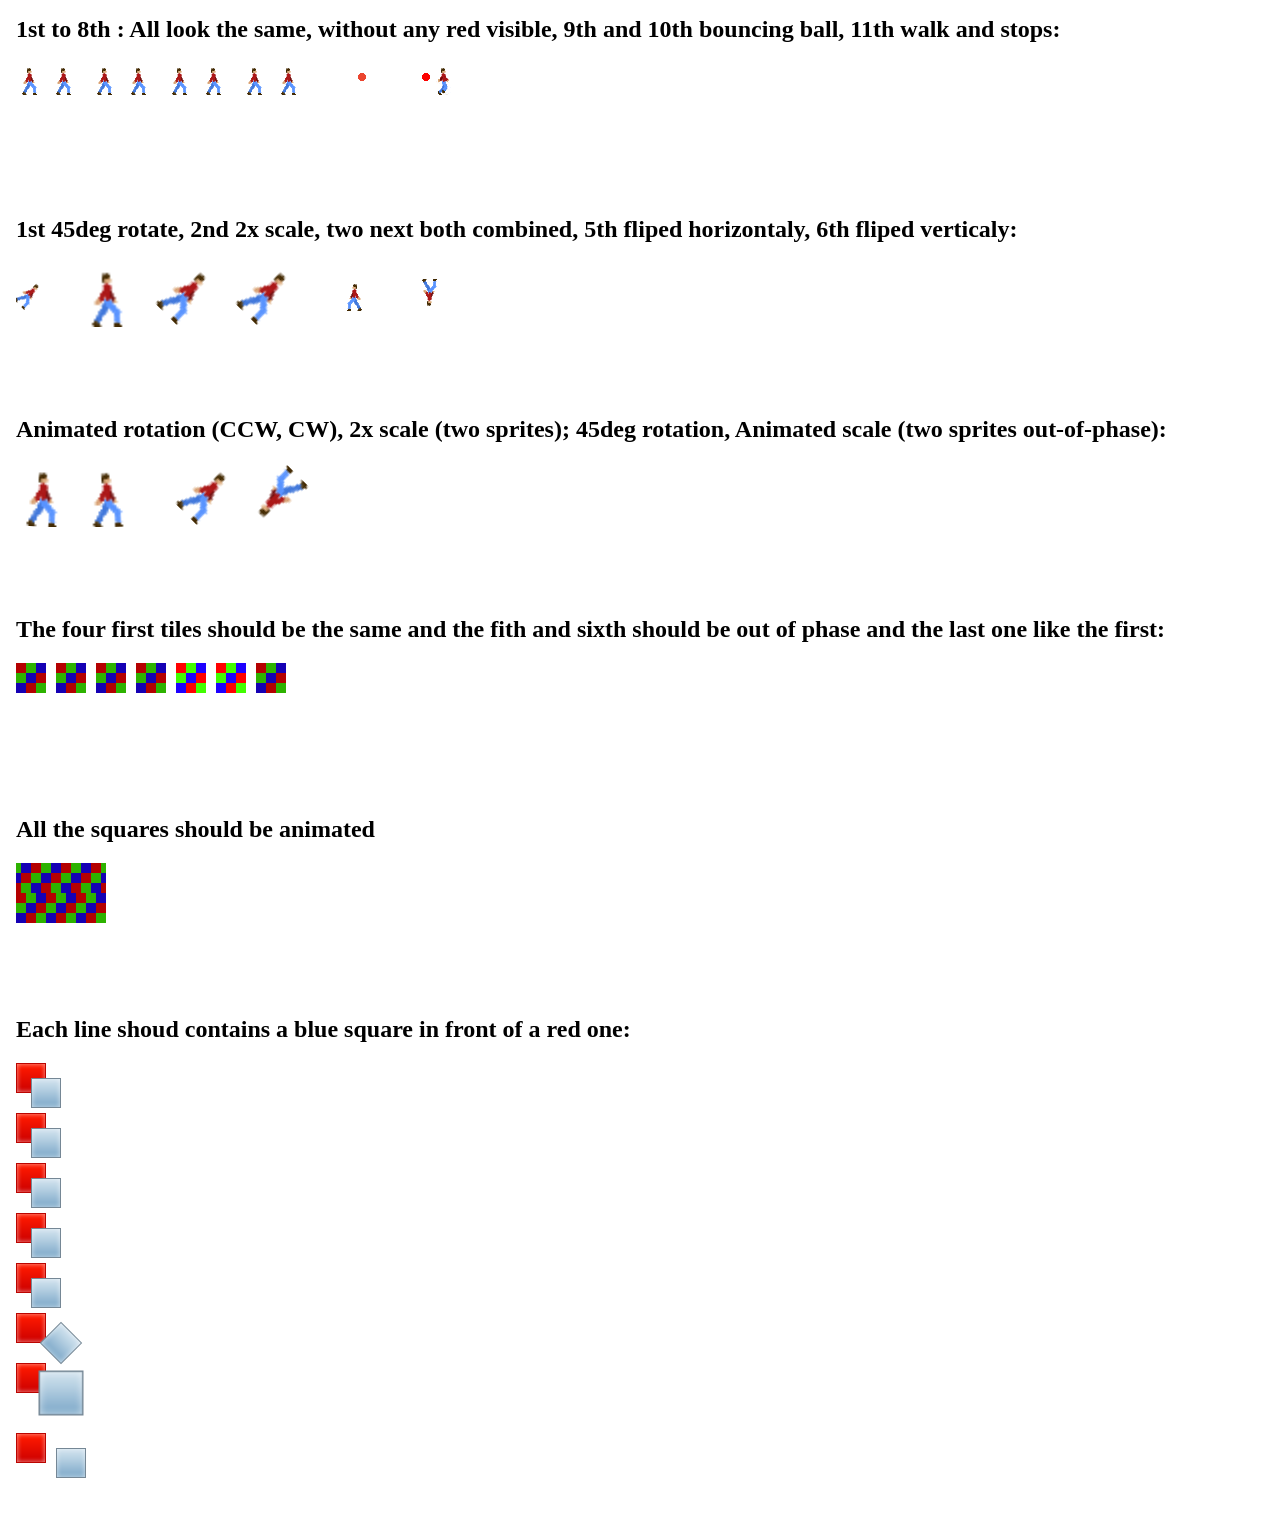
<file: js/gameQuery/tests/human/index.html>
<html>
<head><title>Human Test Suit</title></head>
<body>
    <iframe src="./Animation/type/test1.html" width="100%" height="200px" frameborder="0"></iframe>
    <iframe src="./transformation/test1.html" width="100%" height="200px" frameborder="0"></iframe>
    <iframe src="./transformation/test2.html" width="100%" height="200px" frameborder="0"></iframe>
    <iframe src="./tiles/test1.html" width="100%" height="200px" frameborder="0"></iframe>
    <iframe src="./tiles/test2.html" width="100%" height="200px" frameborder="0"></iframe>
    <iframe src="./collision/test1.html" width="100%" height="500px" frameborder="0"></iframe>
</body>
</html>
</file>
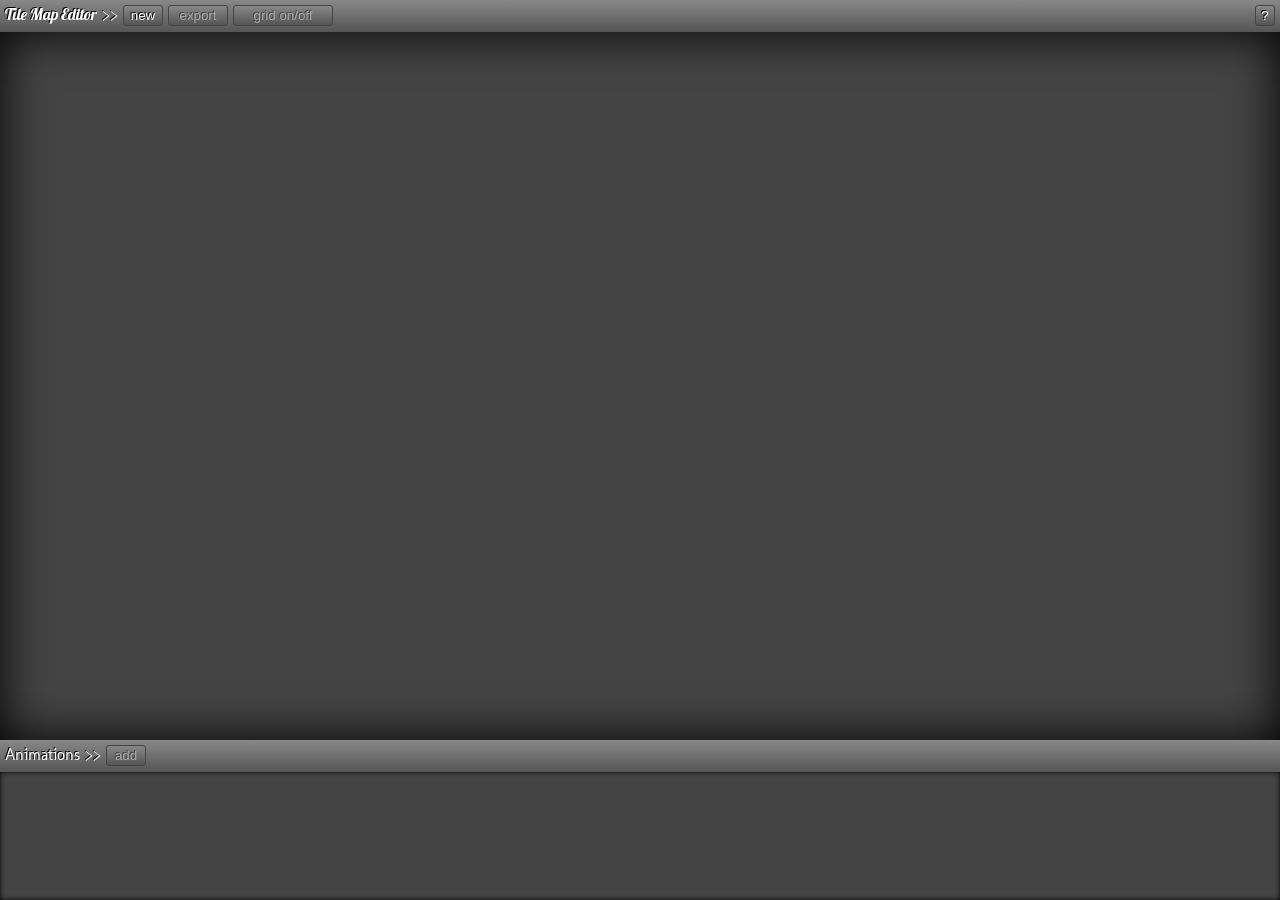
<file: js/gameQuery/tools/tilemapEditor/index.html>
<html>
<head>
	<title>Tile Map Editor</title>
	
	<link rel="shortcut icon" href="favicon.ico" />
 
	<link rel="stylesheet" type="text/css" href="css/reset.css">
	<link rel="stylesheet" type="text/css" href="css/custom.css">
	<script src="js/jquery-1.7.1.js" type="text/javascript"></script>
	<script src="js/script.js" type="text/javascript"></script>
	
	<link href='http://fonts.googleapis.com/css?family=Molengo' rel='stylesheet' type='text/css'>
    <link href='http://fonts.googleapis.com/css?family=Lobster' rel='stylesheet' type='text/css'>
</head>
<body>
	<div id="overlay">
        <div class="overlay" id="newOverlay">
            <div class="header lobster">
                Create a new Tilemap
            </div>
            <div class="content">
                <form id="newForm">
                    <table>
                        <tr>
                             <td><label>number of tiles</label></td>
                            <td><input class="intValue"  size="6" placeholder="width" id="newForm_input_map_width"/></td>
                            <td>x</td>
                            <td><input class="intValue" size="6" placeholder="height" id="newForm_input_map_height"/></td>
                        </tr>
                        <tr>
                            <td><label>size of a tile</label></td>
                            <td><input class="intValue" size="6" placeholder="width" id="newForm_input_tile_width"/></td>
                            <td>x</td>
                            <td><input class="intValue" size="6" placeholder="height" id="newForm_input_tile_height"/></td>
                        </tr>
                        <tr>
                            <td><label>type of animations</label></td>
                            <td colspan="3"><select name="decision" id="newForm_input_animations_type">
                                <option selected>simple animations</option>
                                <option>multi-animation</option>
                            </select></td>
                        </tr>
                        <tr>
                            <td colspan="4"><button id="newOK" name="ok">create</button><button class="right" id="newCancel" name="cancel">cancel</button></td>
                        </tr>
                    </table>
                </form>
            </div>
        </div>
        <div class="overlay" id="exportOverlay">
            <div class="header lobster">
                Generated Code
            </div>
            <div class="content">
                <form id="exportForm">
                	<textarea id="exportArea" style="font-family: monospace; height: 400px; width: 800px"></textarea>
                </form>
                <button class="right" id="addAnimationCancel" name="cancel" >Ok</button>
            </div>
        </div>
        <div class="overlay" id="addAnimationOverlay" style="width: 810px">
            <div class="header lobster">
                Add new animation
            </div>
            <div class="content">
                <form id="addAnimationForm">
                    <table style="width: 280px; float: left;">
                        <tr>
                            <td><label>name</label></td>
                            <td colspan="3"><input size="31" id="addAnimationForm_input_name"/></td>
                        </tr>
                        <tr>
                            <td><label>URL</label></td>
                            <td colspan="3"><input size="31" id="addAnimationForm_input_url"/></td>
                        </tr>
                        <tr>
                            <td><label># frame</label></td>
                            <td colspan="3"><input class="intValue" size="31" id="addAnimationForm_input_nbframes"/></td>
                        </tr>
                        <tr>
                            <td><label>rate (in ms)</label></td>
                            <td colspan="3"><input class="intValue" size="31" id="addAnimationForm_input_rate"/></td>
                        </tr>
                        <tr>
                            <td><label>X offset</label></td>
                            <td colspan="3"><input class="intValue" size="31" id="addAnimationForm_input_offsetx"/></td>
                        </tr>
                        <tr>
                            <td><label>Y offset</label></td>
                            <td colspan="3"><input class="intValue" size="31" id="addAnimationForm_input_offsety"/></td>
                        </tr>
                        <tr>
                            <td><label>delta</label></td>
                            <td colspan="3"><input class="intValue" size="31" id="addAnimationForm_input_delta"/></td>
                        </tr>
                        <tr class="multianimation">
                            <td><label>number of animations</label></td>
                            <td colspan="3"><input class="intValue" size="31" id="addAnimationForm_input_nbanimations"/></td>
                        </tr>
                        <tr class="multianimation">
                            <td><label>distance</label></td>
                            <td colspan="3"><input class="intValue" size="31" id="addAnimationForm_input_distance"/></td>
                        </tr>
                        <tr>
                            <td><label>Type</label></td>
                            <td colspan="3"><select name="decision" id="addAnimationForm_input_type">
                                <option selected>ANIMATION_VERTICAL</option>
                                <option>ANIMATION_HORIZONTAL</option>
                            </select></td>
                        </tr>
                    </table>
	                <div id="addAnimationImage" style="width: 518px; height: 300px; float: left;">
	                	<div id="addAnimationSelectionBox"></div>
	                </div>
	                <div id="addAnimationButtons" style="width: 800px;">
	                	<button id="addAnimationOK" name="ok">create</button><button class="right" id="addAnimationCancel" name="cancel">cancel</button>
	                </div>
                </form>
            </div>
        </div>
        <div class="overlay" id="helpOverlay" style="width: 690px;">
	        <div class="header lobster">
	            Help
	        </div>
	        <div class="content">
	            <iframe style="float: right; margin-left: 10px" src="http://player.vimeo.com/video/38842731?portrait=0&amp;color=ff9933" width="340" height="204" frameborder="0" webkitAllowFullScreen mozallowfullscreen allowFullScreen></iframe>
	            
	            <strong>About</strong>
	            <p>This is an editor that allow you to create simple tilemap to use with the <a href="http://gamequeryjs.com">gameQuery</a> engine. It's a pure client-side application which means that you can simply run it locally if you want. For the source code you can look at <a href="https://github.com/onaluf/gameQuery/tree/master/tools/tilemapEditor">github</a></p>
	            
	            <strong>Create a new map</strong>
	            <p>Click on the "new" button to start a new tile map. You will then need to enter the width and height of you map (in number of tiles) and the size of a tile. You can then choose what kind of animations will constitute the map.</p>
	            
	            <strong>Add an animation to the animation list</strong>
	            <p>Once you've created a map you can start adding animations. If you've chosen multi-animation you can only add one animation but it will automatically generate the others.</p>
	            
	            <strong>Remove an animation from the animation list </strong>
	            <p>Click the small cross in the upper-right corner of an animation to delete it, all the tile with this animations will be deleted too. Please note that if you delete a multi-animation, they will all be deleted.</p>
	            
	            <strong>Add an animation to a tile</strong>
	            <p>Select an animation from your list (if you don't have any, see abov on how to add one). Click any tile on the map to add the animation to it.</p>
	            
	            <strong>Remove an animation from a tile</strong>
	            <p>Select the tile and press "backspace". Note to select a tile without changing its animation just re-click on the currently selected animation to deselect it.</p>
	            
	            <strong>Expand or contract the tile map</strong>
	            <p>If you click on the +/- sign on the upper-right corner of the tile map a new colonne will be added (or removed). If you click on the +/- sign in the lower-right corner of the tile map a new line will be added (or removed) to the tile map.</p>
	
	            <button class="right" id="helpOk" name="cancel">Ok</button>
	        </div>
	    </div>
    </div>
	<div id="toolbarTile">
		<span>
			<span class="lobster">Tile Map Editor</span> &gt;&gt;
			<button id="newButton">new</button>
			<button id="saveButton" class="disabled" style="width: 60px">export</button>
			<button id="gridButton" class="disabled" style="width: 100px">grid on/off</button>
            <button id="helpButton" class="right">?</button>
		</span>
	</div>
	<div id="tilemap">
		<div id="tiles"></div>
		<div id="grid"></div>
	</div>
	
	<div id="toolbarAnimation">
		Animations >>
		<button id="addAnimationButton" class="disabled">add</button>
	</div>
	<div id="animations"></div>
</body>
</html>
</file>
<file: js/gameQuery/tools/tilemapEditor/css/custom.css>
/* Standard style redefinition */
body {
	background-color: #666;
	font-family: 'Molengo', arial, serif; 
	font-size: 12pt;
	color: white;
}
input {
    font-family: arial, serif; 
}
select {
    font-family: arial, serif; 
}

a{
	text-decoration: none;
	color: #FFF;
}
a:hover {
	text-decoration: underline;
}

button::-moz-focus-inner { border: 0; }
button {
	-moz-border-radius: 3px;
 	-webkit-border-radius: 3px;
	border-radius: 3px;
	
	border: thin solid #444;
	background-color: #666;
	color: white;
	text-shadow: -1px -1px 0px #000;
	
	background-image: -moz-linear-gradient(top, #888, #555);
	background-image: -webkit-gradient(linear,left top,left bottom,color-stop(0, #888),color-stop(1, #555));
	
	font-family: 'Inconsolata', arial, serif;
	font-size: 10pt;
	padding: 2px;
	width: 40px;
	
	cursor: pointer;
}
button:hover {
	background-color: #777;
    color: white;
	
	background-image: -moz-linear-gradient(top, #998, #665);
	background-image: -webkit-gradient(linear,left top,left bottom,color-stop(0, #998),color-stop(1, #667));	
}
button:active {
	-moz-box-shadow: inset 0px 0px 5px #000;
	-webkit-box-shadow: inset 0px 0px 5px #000;
	box-shadow: inset 0px 0px 5px #000;
}
button.disabled {
	color: #aaa;
	text-shadow: -1px -1px 0px #444;
	cursor: default;
}

button.gridButton {
	position: absolute;
	padding: 0;
	
	background: none;
	border: thin solid #FFF;
	color: #FFF;
	opacity: 0.35;
	
	font-size: 18px;
	font-weight: bold; 
	
	width: 21px;
	height: 21px;
	
	z-index: 50;
}
button.gridButton:hover {
	opacity: 1;
}
button#minusH {
	-moz-border-radius-topleft: 10px;
 	-webkit-border-top-left-radius: 10px;
	border-top-left-radius: 10px;
	-moz-border-radius-bottomleft: 10px;
 	-webkit-border-bottom-left-radius: 10px;
	border-bottom-left-radius: 10px;
}

button#plusH {
	-moz-border-radius-topright: 10px;
 	-webkit-border-top-right-radius: 10px;
	border-top-right-radius: 10px;
	-moz-border-radius-bottomright: 10px;
 	-webkit-border-bottom-right-radius: 10px;
	border-bottom-right-radius: 10px;
}
button#minusV {
	-moz-border-radius-topleft: 10px;
 	-webkit-border-top-left-radius: 10px;
	border-top-left-radius: 10px;
	-moz-border-radius-topright: 10px;
 	-webkit-border-top-right-radius: 10px;
	border-top-right-radius: 10px;
}

button#plusV {
	-moz-border-radius-bottomleft: 10px;
 	-webkit-border-bottom-left-radius: 10px;
	border-bottom-left-radius: 10px;
	-moz-border-radius-bottomright: 10px;
 	-webkit-border-bottom-right-radius: 10px;
	border-bottom-right-radius: 10px;
}

#toolbarTile{
	height: 22px;
	padding: 5px;
	background-image: -moz-linear-gradient(top, #888, #555);
	background-image: -webkit-gradient(linear,left top,left bottom,color-stop(0, #888),color-stop(1, #555));
	
	text-shadow: -1px -1px 0px #000;
}

#tilemap{
	-moz-box-shadow: inset 0px 0px 50px #000;
	-webkit-box-shadow: inset 0px 0px 50px #000;
	box-shadow: inset 0px 0px 50px #000;
	background-color: #444;
    overflow:auto;
    position:relative;
}
#grid, #tiles {
    position: absolute;
    left: 30px;
    top: 30px;
} 

#toolbarAnimation{
	height: 22px;
	padding: 5px;
	background-image: -moz-linear-gradient(top, #888, #555);
	background-image: -webkit-gradient(linear,left top,left bottom,color-stop(0, #888),color-stop(1, #555));
	overflow:auto;
	text-shadow: -1px -1px 0px #000;
}

#animations{
	height: 128px;
	background-color: #444;
	-moz-box-shadow: inset 0px 0px 5px #000;
	-webkit-box-shadow: inset 0px 0px 5px #000;
	box-shadow: inset 0px 0px 5px #000;
	
	overflow:auto;
	position: relative;
}

.lobster {
	font-family: 'Lobster';
}

div.animation {
	height: 100px;
	width: 100px;
	float: left;
	margin: 10px;
	
	border: thin solid #333;
	-moz-border-radius: 5px;
 	-webkit-border-radius: 5px;
	border-radius: 5px;
	
	overflow: hidden;
	position: absolute;
	
	font-size: 10pt;
	
	background-image: -moz-linear-gradient(top, #666, #444);
	background-image: -webkit-gradient(linear,left top,left bottom,color-stop(0, #666),color-stop(1, #444));
	
	cursor: pointer;
	
	-moz-box-shadow: 0px 0px 10px 0.1px #000;
	-webkit-box-shadow: 0px 0px 10px 0.1px #000;
	box-shadow: 0px 0px 10px 0.1px #000;
}

.animation.selected {
    border: thin dotted #FF0;
}

div.animation:hover {
    -moz-transition: all 0.3s ease-out;
    -o-transition: all 0.3s ease-out;
    -webkit-transition: all 0.3s ease-out;
    border: thin solid #FF0;
}

div.animation a.close {
	position: absolute;
	right: 5px;
	top: 1px;
	font-weight: bold;
}
div.animation a.close:hover {
	font-weight: bold;
	color: #FF0;	
	text-decoration: none;
}
div.animation span.name {
	position: absolute;
	bottom: 2px;
	width: 100%;
	text-align: center;
}

div.animationthumb {
	margin: 15px;
	
}

div.grid{
    position: absolute;
    border: thin dotted #FF0;
}

div.grid:hover {
    -moz-transition: border 0.1s ease-out;
    -o-transition: border 0.1s ease-out;
    -webkit-transition: border 0.1s ease-out;
	border: thin solid #FF0;
}
.grid.selected {
    border: thin solid #FF0;
}

div.tile{
    position: absolute;
}

.right {
    float: right;
}

#helpButton {
    width: 20px;
}


#overlay {
	display: none;
	
	position: absolute;
	top: 0;
	left: 0;
	background-color: rgba(0,0,0,0.5);
	height: 100%;
	width: 100%;
	z-index: 100;
}

.overlay {
    color: black;
    position: absolute;
    z-index: 100;
    
    display: none;
    
    background-color: rgba(230,230,230,1);
    
    border: thin solid black;
    -moz-border-radius: 10px;
 	-webkit-border-radius: 10px;
	border-radius: 10px;
    
    -moz-box-shadow: 0px 0px 20px 0.1px #000;
	-webkit-box-shadow: 0px 0px 20px 0.1px #000;
	box-shadow: 0px 0px 20px 0.1px #000;
}
.overlay .header {
    padding: 5px;
    font-weight: bold;
}

.overlay .content {
    padding: 5px;
    font-size: 0.9em;
}

.overlay button {
    width: 60px;
    
    color: black;
	text-shadow: none;
    border-color: #999;
    
    background-image: -moz-linear-gradient(top, #fff, #ddd);
	background-image: -webkit-gradient(linear,left top,left bottom,color-stop(0, #fff),color-stop(1, #ddd));
}

.overlay table {
    color: black;
}

.overlay table td {
    padding: 5px;
}

.overlay p {
    margin-bottom: 1.6em;
}
div.overlay a.close {
    color: black;
	position: absolute;
	right: 5px;
	top: 1px;
	font-weight: bold;
}
div.overlay a.close:hover {
    text-decoration: none;
}

input.failedValidation {
	color: #800;
	background: #fdd;
}

#helpOverlay a {
	color: #000;
	font-weight: bold;
}

#addAnimationImage {
	position: relative;
	border: thin dashed #666;
	overflow: auto;
}

#addAnimationSelectionBox {
	position: absolute;
	border: 3px solid #FF0;
}

.selelectionBoxes {
	position: absolute;
	border: 3px dotted #FF0;
}
</file>
